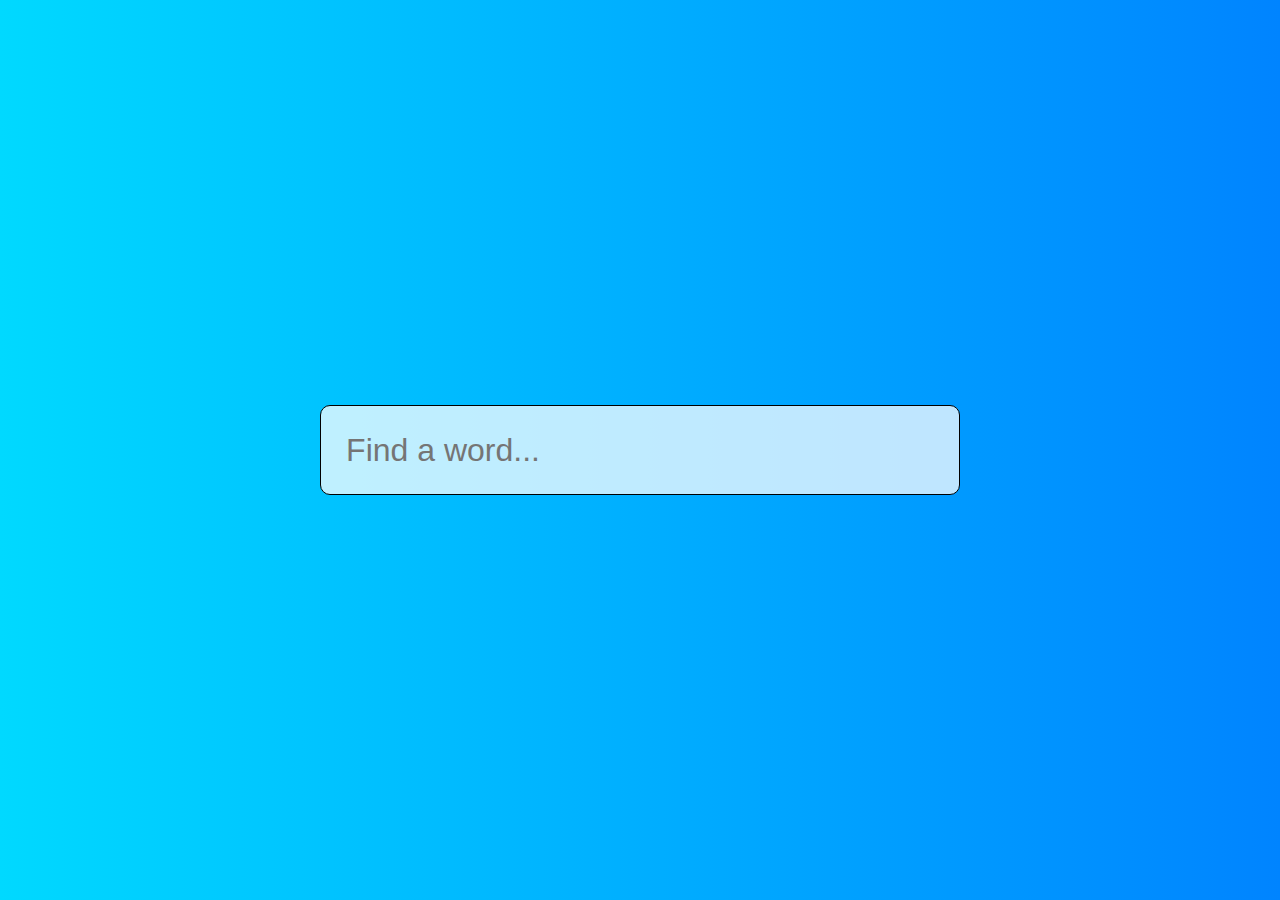
<file: Diccionario/index.html>
<!DOCTYPE html>
<html lang="es">
<head>
    <meta charset="UTF-8">
    <meta name="viewport" content="width=device-width, initial-scale=1.0">
    <link rel="stylesheet" href="https://cdnjs.cloudflare.com/ajax/libs/font-awesome/6.7.2/css/all.min.css" integrity="sha512-Evv84Mr4kqVGRNSgIGL/F/aIDqQb7xQ2vcrdIwxfjThSH8CSR7PBEakCr51Ck+w+/U6swU2Im1vVX0SVk9ABhg==" crossorigin="anonymous" referrerpolicy="no-referrer"/>
    <link rel="icon" type="image/png" href="diccionario.png">
    <link rel="stylesheet" href="styler.css">
    <title>Diccionario Interactivo</title>
</head>
<body>
    <div class="container"> 
        <input type="text" class="textbox" placeholder="Find a word..." autofocus>
        <div class="words"></div> 
    </div>
    <script src="Script.js"></script>
</body>
</html>
</file>
<file: Diccionario/styler.css>
* {
	margin: 0;
	padding: 0;
	box-sizing: border-box;
    font-family: Arial, Helvetica, sans-serif;
}

body{
    height: 100vh;
    display: grid;
    place-items: center;
    background-image: linear-gradient(
    270deg, #0084ff, #00d9ff);
}

.container{
    padding: 1vmax;
    width: 100%;
    height: 100%;
    display: flex;
    flex-direction: column;
    justify-content: center;
    align-items: center;
}

.textbox{
    padding: 2%;
    outline: none;
    border: 1px solid #000;
    border-radius: 10px;
    background: rgba(255, 255, 255, 75%);
    width: clamp(250px, 50vw,700px);
    font-size: 2rem;
    color: rgba(0, 0, 0, 0.75);
}

.words{
    width: 100%;
    display: flex;
    flex-wrap: wrap;
    justify-content: center;
}

.word{
    position: relative;
    padding: 1rem;
    margin: 1rem;
    width: clamp(280px, 80%, 500px);
    background: rgba(255, 255, 255, 85%);
    border-radius: 0.6em;
}

h2{
    text-transform: capitalize;
}

.sound{
    position: absolute;
    border: none;
    top: 1rem;
    right: 1rem;
    font-size: 1.1rem;
    background: none;
}

.word ol{
    list-style-position: inside;
}

.def h4{
    display: inline;
    font-weight: 800;
}

.def p{
    font-weight: 600;
}

.def span{
    display: block;
    padding: 0.2em 0 0.5em 0;
}
</file>
